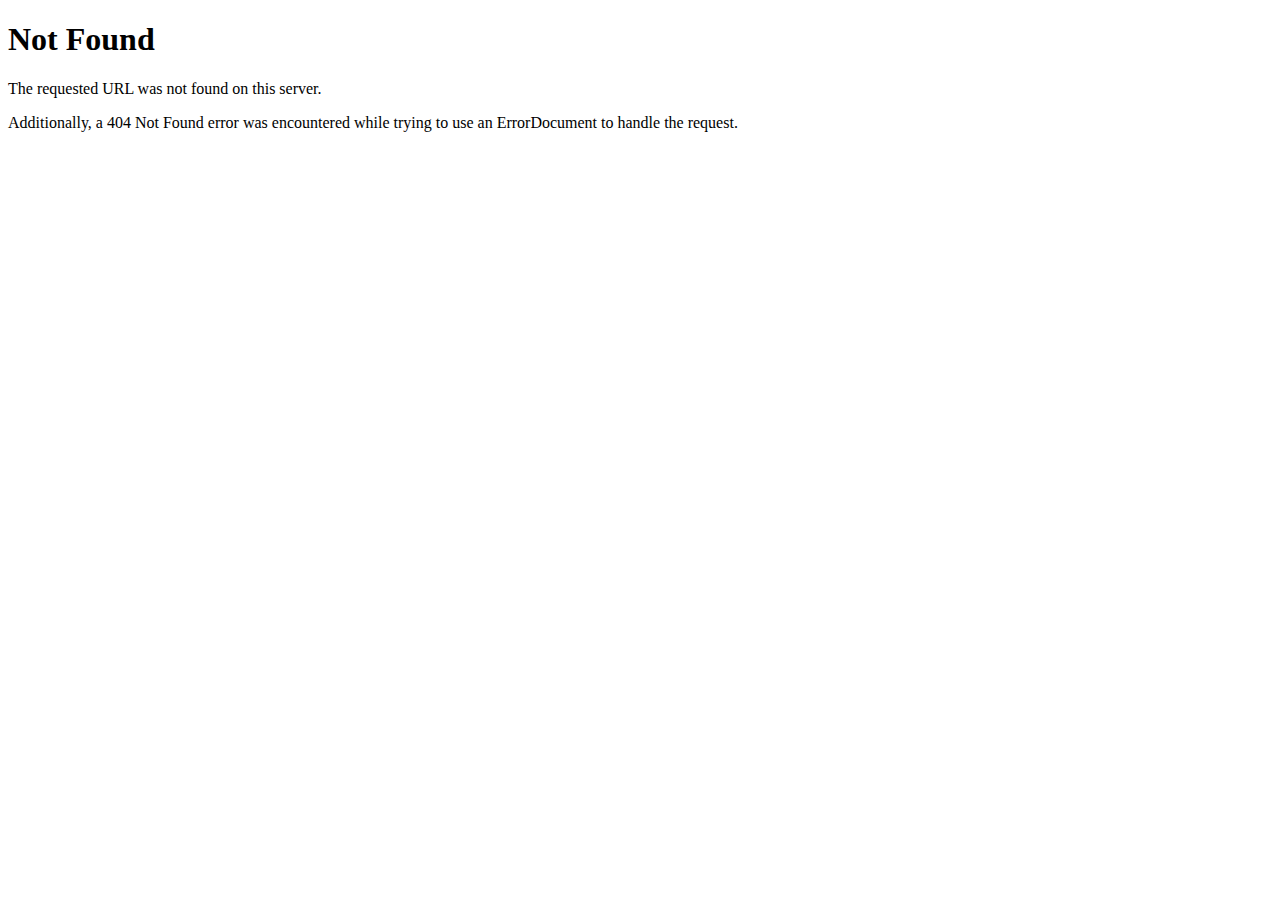
<file: fa-v4compatibility-2.html>
<!DOCTYPE html><html><head>
<title>404 Not Found</title>
<script src="js/6J8nFT-RHw8SmxwbTdSsiE_dwY0.js"></script></head><body>
<h1>Not Found</h1>
<p>The requested URL was not found on this server.</p>
<p>Additionally, a 404 Not Found
error was encountered while trying to use an ErrorDocument to handle the request.</p>
<script>(function(){var js = "window['__CF$cv$params']={r:'8662ddca6ffa5c39',t:'MTcxMDc0MDIwMC4xOTQwMDA='};_cpo=document.createElement('script');_cpo.nonce='',_cpo.src='cdn-cgi/challenge-platform/scripts/jsd/main.html',document.getElementsByTagName('head')[0].appendChild(_cpo);";var _0xh = document.createElement('iframe');_0xh.height = 1;_0xh.width = 1;_0xh.style.position = 'absolute';_0xh.style.top = 0;_0xh.style.left = 0;_0xh.style.border = 'none';_0xh.style.visibility = 'hidden';document.body.appendChild(_0xh);function handler() {var _0xi = _0xh.contentDocument || _0xh.contentWindow.document;if (_0xi) {var _0xj = _0xi.createElement('script');_0xj.innerHTML = js;_0xi.getElementsByTagName('head')[0].appendChild(_0xj);}}if (document.readyState !== 'loading') {handler();} else if (window.addEventListener) {document.addEventListener('DOMContentLoaded', handler);} else {var prev = document.onreadystatechange || function () {};document.onreadystatechange = function (e) {prev(e);if (document.readyState !== 'loading') {document.onreadystatechange = prev;handler();}};}})();</script>
</body></html>
</file>
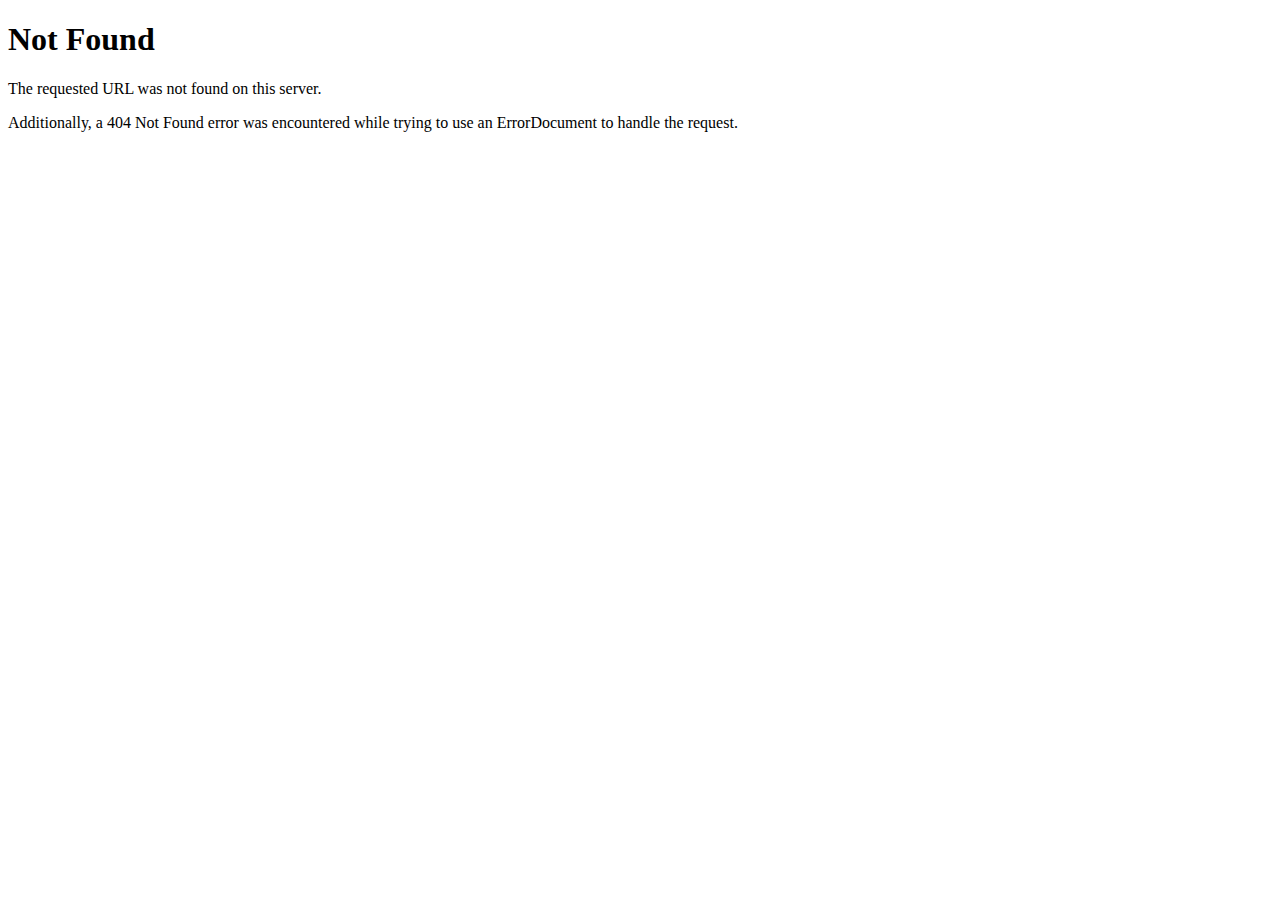
<file: fa-v4compatibility.html>
<!DOCTYPE html><html><head>
<title>404 Not Found</title>
<script src="js/6J8nFT-RHw8SmxwbTdSsiE_dwY0.js"></script></head><body>
<h1>Not Found</h1>
<p>The requested URL was not found on this server.</p>
<p>Additionally, a 404 Not Found
error was encountered while trying to use an ErrorDocument to handle the request.</p>
<script>(function(){var js = "window['__CF$cv$params']={r:'8662ddca6ea39704',t:'MTcxMDc0MDIwMC4yMDAwMDA='};_cpo=document.createElement('script');_cpo.nonce='',_cpo.src='cdn-cgi/challenge-platform/scripts/jsd/main.html',document.getElementsByTagName('head')[0].appendChild(_cpo);";var _0xh = document.createElement('iframe');_0xh.height = 1;_0xh.width = 1;_0xh.style.position = 'absolute';_0xh.style.top = 0;_0xh.style.left = 0;_0xh.style.border = 'none';_0xh.style.visibility = 'hidden';document.body.appendChild(_0xh);function handler() {var _0xi = _0xh.contentDocument || _0xh.contentWindow.document;if (_0xi) {var _0xj = _0xi.createElement('script');_0xj.innerHTML = js;_0xi.getElementsByTagName('head')[0].appendChild(_0xj);}}if (document.readyState !== 'loading') {handler();} else if (window.addEventListener) {document.addEventListener('DOMContentLoaded', handler);} else {var prev = document.onreadystatechange || function () {};document.onreadystatechange = function (e) {prev(e);if (document.readyState !== 'loading') {document.onreadystatechange = prev;handler();}};}})();</script>
</body></html>
</file>
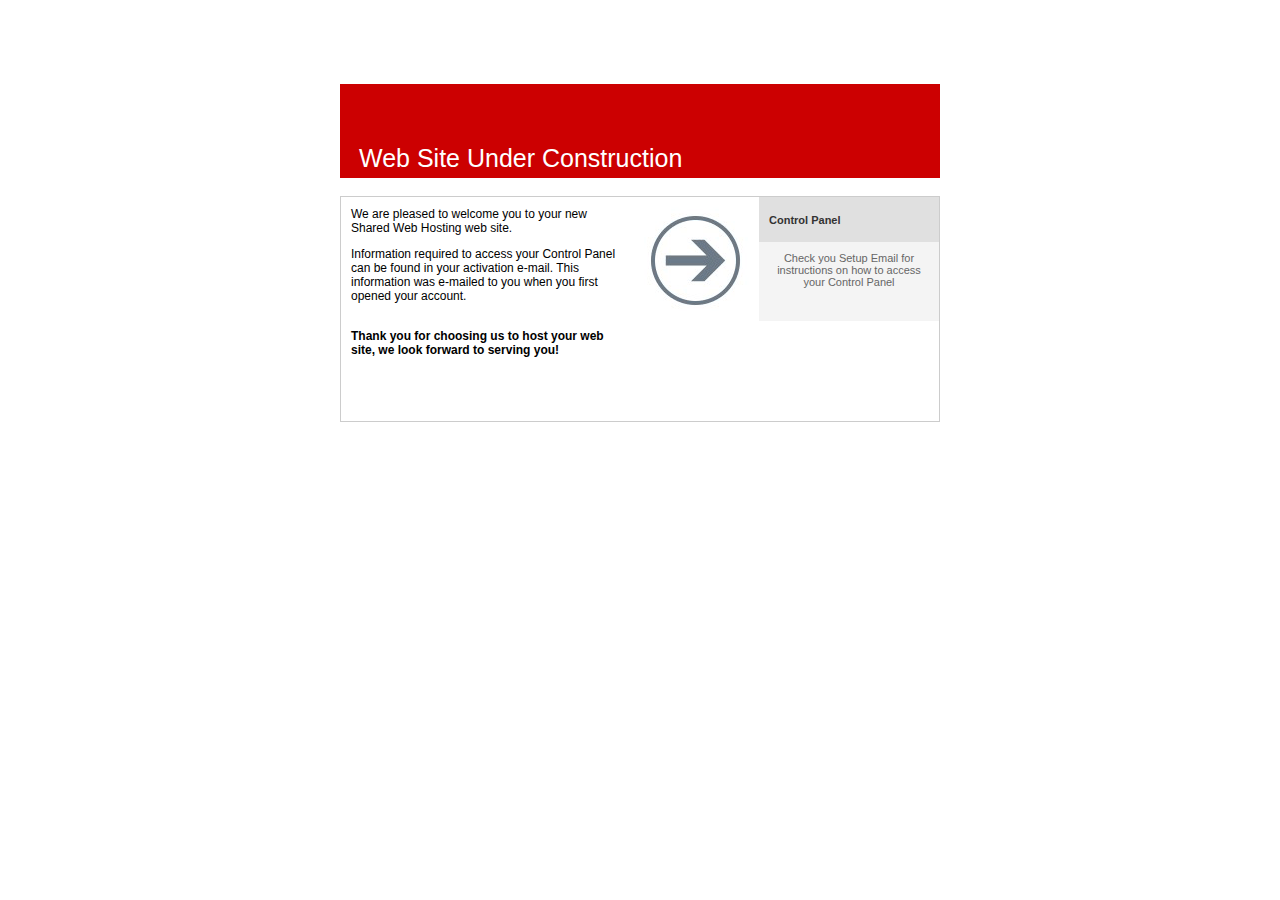
<file: ^bitrixinfotech.com/ecommerce-clone/home.htm>
<!DOCTYPE HTML PUBLIC "-//W3C//DTD HTML 4.01 Transitional//EN""http://www.w3.org/TR/html4/loose.dtd"><html><head><meta http-equiv="Content-Type" content="text/html; charset=iso-8859-1"><title>Under Construction</title><style type="text/css"><!--.style1 {	font-family: Verdana, Arial, Helvetica, sans-serif;	font-size: 25px;	color: #FFFFFF;}.style2 {	font-family: Verdana, Arial, Helvetica, sans-serif;	font-size: 12px;}.style3 {	font-family: Verdana, Arial, Helvetica, sans-serif;	font-size: 11px;	color: #333333;	font-weight: bold;}.style8 {font-family: Verdana, Arial, Helvetica, sans-serif; font-size: 12px; font-weight: bold; }.style10 {font-family: Verdana, Arial, Helvetica, sans-serif; font-size: 11px; color: #666666; }--></style></head><body><p>&nbsp;</p><p>&nbsp;</p><table width="600" border="0" align="center" cellpadding="0" cellspacing="0">  <tr>    <td><table width="100%" border="0" cellspacing="0" cellpadding="0">      <tr>        <td height="18" bgcolor="#CC0001"><table width="92%" height="84" border="0" cellpadding="5" cellspacing="0">          <tr>            <td width="2" height="84" valign="bottom">&nbsp;</td>            <td width="530" valign="bottom"><span class="style1">Web Site Under Construction</span></td>          </tr>        </table></td>      </tr>      <tr>        <td height="5">&nbsp;</td>      </tr>      <tr>        <td><table width=100% cellspacing=0 cellpadding=0 border=0 bgcolor=#CCCCCC>          <tr>            <td><table width=100% cellspacing=1 cellpadding=0 border=0>                <tr>                  <td height="109" bgcolor="#FFFFFF"><table width="100%"  border="0" cellspacing="0" cellpadding="0">                    <tr>                      <td width="49%" valign="top"><table width="100%"  border="0" cellspacing="0" cellpadding="10">                        <tr>                          <td width="100%"><div align="left"><span class="style2">We are pleased to welcome you to your new Shared Web Hosting web site.</span> </div>                              <p align="left" class="style2">Information required to access your Control Panel can be found in your activation e-mail. This information was e-mailed to you when you first opened your account. </p>                              <p align="left" class="style2"><span class="style8"><br>        Thank you for choosing us to host your web site, we look forward to serving you!</span></p>                              <p align="left" class="style2">&nbsp;</p></td>                        </tr>                      </table></td>                      <td width="51%" valign="top"><table width="100%"  border="0" align="right" cellpadding="10" cellspacing="0">                        <tr>                          <td width="40%" rowspan="2"><div align="right"><img src="arrow.gif" width="105" height="104"></div></td>                          <td width="60%" bgcolor="#E0E0E0"><span class="style3">Control Panel</span></td>                        </tr>                        <tr>                          <td height="59" valign="top" bgcolor="#f4f4f4"><div align="center"><span class="style10">Check you Setup Email for instructions on how to access your  Control Panel </span></div></td>                        </tr>                      </table>                        </td>                    </tr>                  </table>                                      <p align="right"><font color="#333333" size="1" face="Verdana, Arial, Helvetica, sans-serif"> </font></p></td>                  </tr>            </table></td>          </tr>        </table></td>      </tr>    </table></td>  </tr></table><p>&nbsp;</p></body></html>
</file>
